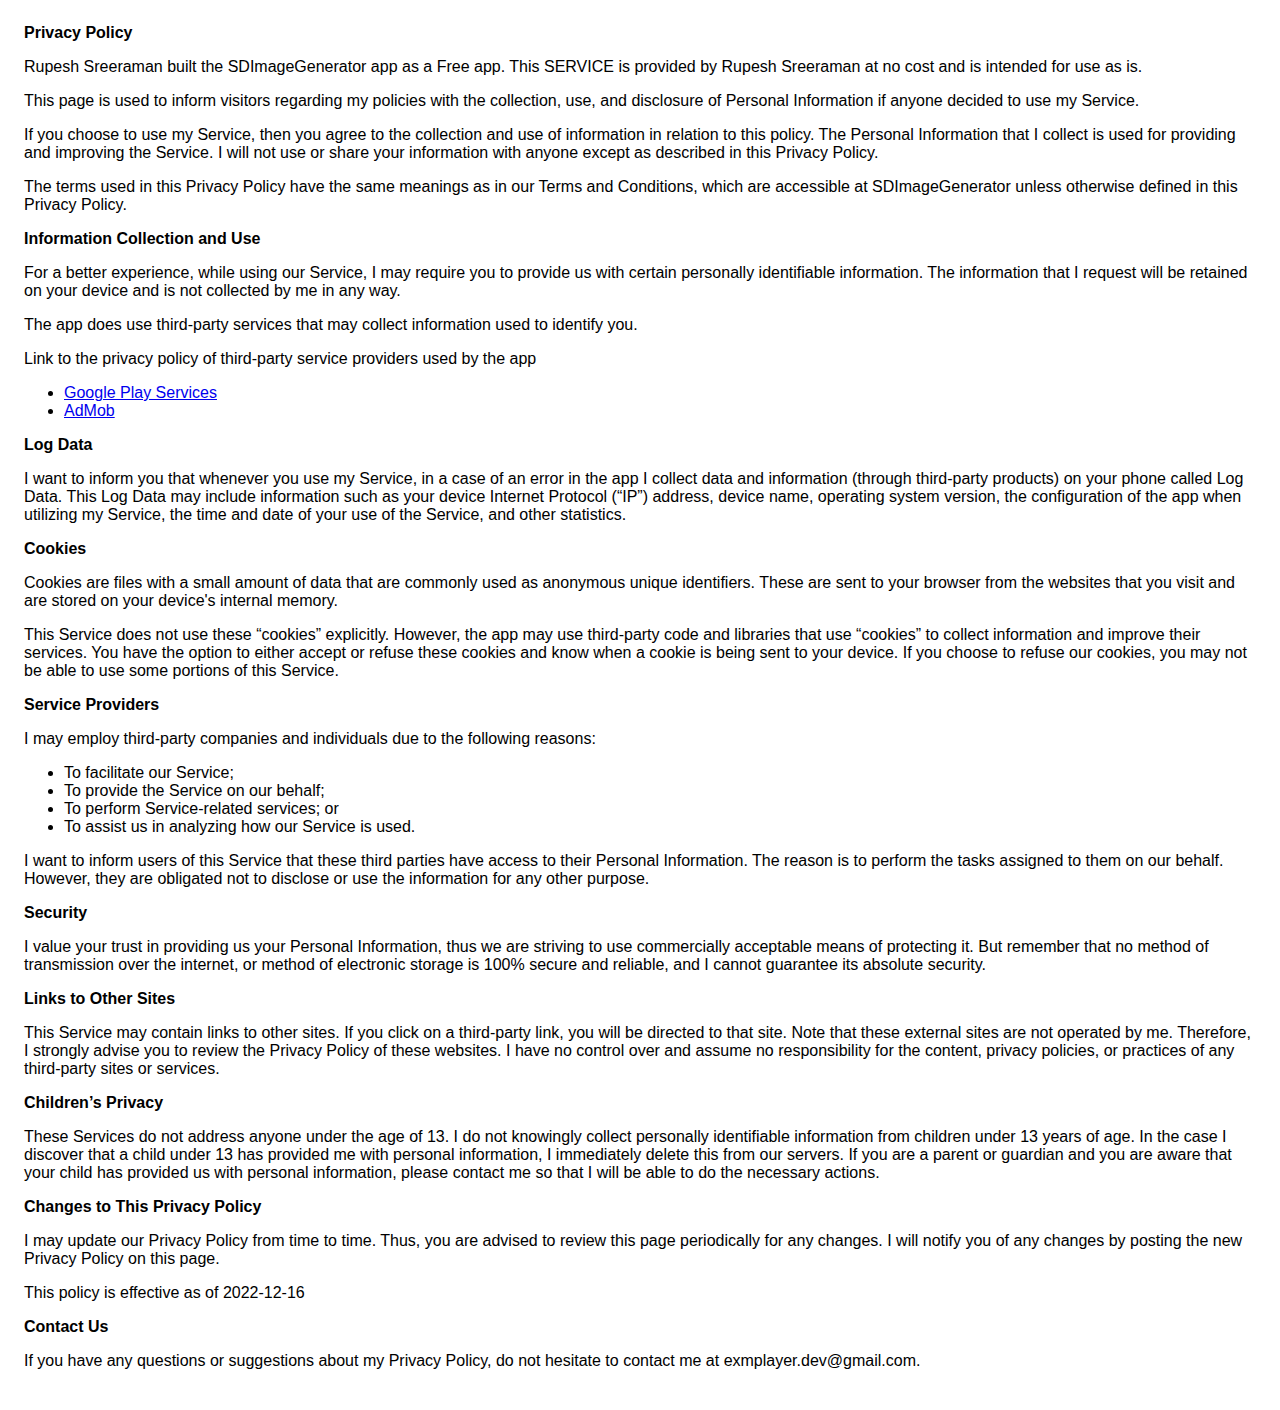
<file: privacy-policy.html>
<!DOCTYPE html>
    <html>
    <head>
      <meta charset='utf-8'>
      <meta name='viewport' content='width=device-width'>
      <title>Privacy Policy</title>
      <style> body { font-family: 'Helvetica Neue', Helvetica, Arial, sans-serif; padding:1em; } </style>
          <link rel="shortcut icon" href="img/favicon.ico?v=4">
	</head>
    <body>
    <strong>Privacy Policy</strong> <p>
                  Rupesh Sreeraman built the SDImageGenerator app as
                  a Free app. This SERVICE is provided by
                  Rupesh Sreeraman at no cost and is intended for use as
                  is.
                </p> <p>
                  This page is used to inform visitors regarding my
                  policies with the collection, use, and disclosure of Personal
                  Information if anyone decided to use my Service.
                </p> <p>
                  If you choose to use my Service, then you agree to
                  the collection and use of information in relation to this
                  policy. The Personal Information that I collect is
                  used for providing and improving the Service. I will not use or share your information with
                  anyone except as described in this Privacy Policy.
                </p> <p>
                  The terms used in this Privacy Policy have the same meanings
                  as in our Terms and Conditions, which are accessible at
                  SDImageGenerator unless otherwise defined in this Privacy Policy.
                </p> <p><strong>Information Collection and Use</strong></p> <p>
                  For a better experience, while using our Service, I
                  may require you to provide us with certain personally
                  identifiable information. The information that
                  I request will be retained on your device and is not collected by me in any way.
                </p> <div><p>
                    The app does use third-party services that may collect
                    information used to identify you.
                  </p> <p>
                    Link to the privacy policy of third-party service providers used
                    by the app
                  </p> <ul><li><a href="https://www.google.com/policies/privacy/" target="_blank" rel="noopener noreferrer">Google Play Services</a></li><li><a href="https://support.google.com/admob/answer/6128543?hl=en" target="_blank" rel="noopener noreferrer">AdMob</a></li><!----><!----><!----><!----><!----><!----><!----><!----><!----><!----><!----><!----><!----><!----><!----><!----><!----><!----><!----><!----><!----><!----><!----><!----><!----><!----></ul></div> <p><strong>Log Data</strong></p> <p>
                  I want to inform you that whenever you
                  use my Service, in a case of an error in the app
                  I collect data and information (through third-party
                  products) on your phone called Log Data. This Log Data may
                  include information such as your device Internet Protocol
                  (“IP”) address, device name, operating system version, the
                  configuration of the app when utilizing my Service,
                  the time and date of your use of the Service, and other
                  statistics.
                </p> <p><strong>Cookies</strong></p> <p>
                  Cookies are files with a small amount of data that are
                  commonly used as anonymous unique identifiers. These are sent
                  to your browser from the websites that you visit and are
                  stored on your device's internal memory.
                </p> <p>
                  This Service does not use these “cookies” explicitly. However,
                  the app may use third-party code and libraries that use
                  “cookies” to collect information and improve their services.
                  You have the option to either accept or refuse these cookies
                  and know when a cookie is being sent to your device. If you
                  choose to refuse our cookies, you may not be able to use some
                  portions of this Service.
                </p> <p><strong>Service Providers</strong></p> <p>
                  I may employ third-party companies and
                  individuals due to the following reasons:
                </p> <ul><li>To facilitate our Service;</li> <li>To provide the Service on our behalf;</li> <li>To perform Service-related services; or</li> <li>To assist us in analyzing how our Service is used.</li></ul> <p>
                  I want to inform users of this Service
                  that these third parties have access to their Personal
                  Information. The reason is to perform the tasks assigned to
                  them on our behalf. However, they are obligated not to
                  disclose or use the information for any other purpose.
                </p> <p><strong>Security</strong></p> <p>
                  I value your trust in providing us your
                  Personal Information, thus we are striving to use commercially
                  acceptable means of protecting it. But remember that no method
                  of transmission over the internet, or method of electronic
                  storage is 100% secure and reliable, and I cannot
                  guarantee its absolute security.
                </p> <p><strong>Links to Other Sites</strong></p> <p>
                  This Service may contain links to other sites. If you click on
                  a third-party link, you will be directed to that site. Note
                  that these external sites are not operated by me.
                  Therefore, I strongly advise you to review the
                  Privacy Policy of these websites. I have
                  no control over and assume no responsibility for the content,
                  privacy policies, or practices of any third-party sites or
                  services.
                </p> <p><strong>Children’s Privacy</strong></p> <div><p>
                    These Services do not address anyone under the age of 13.
                    I do not knowingly collect personally
                    identifiable information from children under 13 years of age. In the case
                    I discover that a child under 13 has provided
                    me with personal information, I immediately
                    delete this from our servers. If you are a parent or guardian
                    and you are aware that your child has provided us with
                    personal information, please contact me so that
                    I will be able to do the necessary actions.
                  </p></div> <!----> <p><strong>Changes to This Privacy Policy</strong></p> <p>
                  I may update our Privacy Policy from
                  time to time. Thus, you are advised to review this page
                  periodically for any changes. I will
                  notify you of any changes by posting the new Privacy Policy on
                  this page.
                </p> <p>This policy is effective as of 2022-12-16</p> <p><strong>Contact Us</strong></p> <p>
                  If you have any questions or suggestions about my
                  Privacy Policy, do not hesitate to contact me at exmplayer.dev@gmail.com.
           
    </body>
    </html>
</file>
